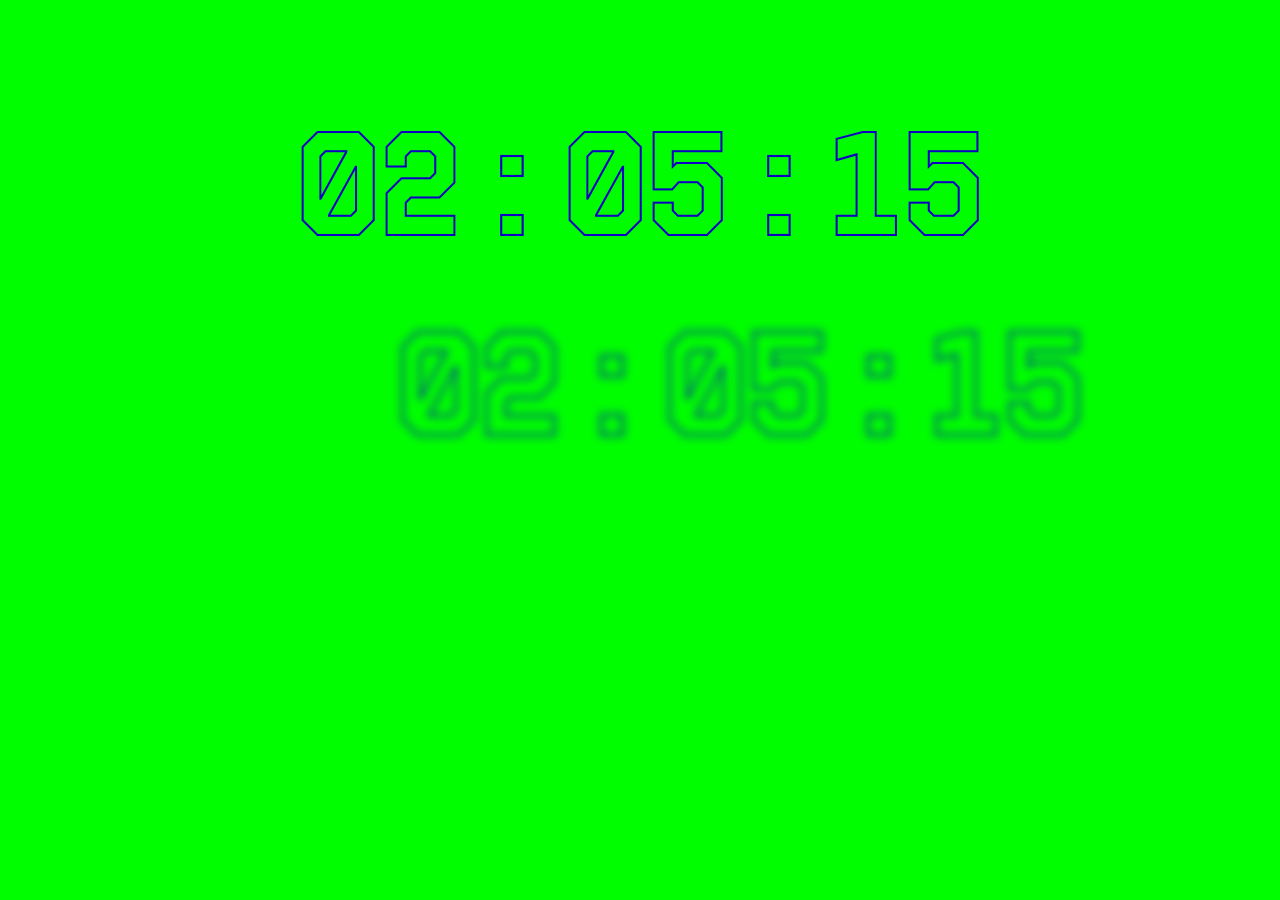
<file: index.html>
<!DOCTYPE html>
<html lang="en">
<head>
    <meta charset="UTF-8">
    <meta name="viewport" content="width=device-width, initial-scale=1.0">
    <title>Digital Clock</title>
    <link rel="stylesheet" href="main.css">
    <style>
        @import url('https://fonts.googleapis.com/css2?family=Tourney:ital,wght@0,100..900;1,100..900&display=swap');
    </style>
</head>
<body>
    <h1 class="time">
        <span class="soat">00</span> :
        <span class="minut">00</span> :
        <span class="sekund">00</span>
    </h1>
<script src="main.js"></script>
</body>
</html>
</file>
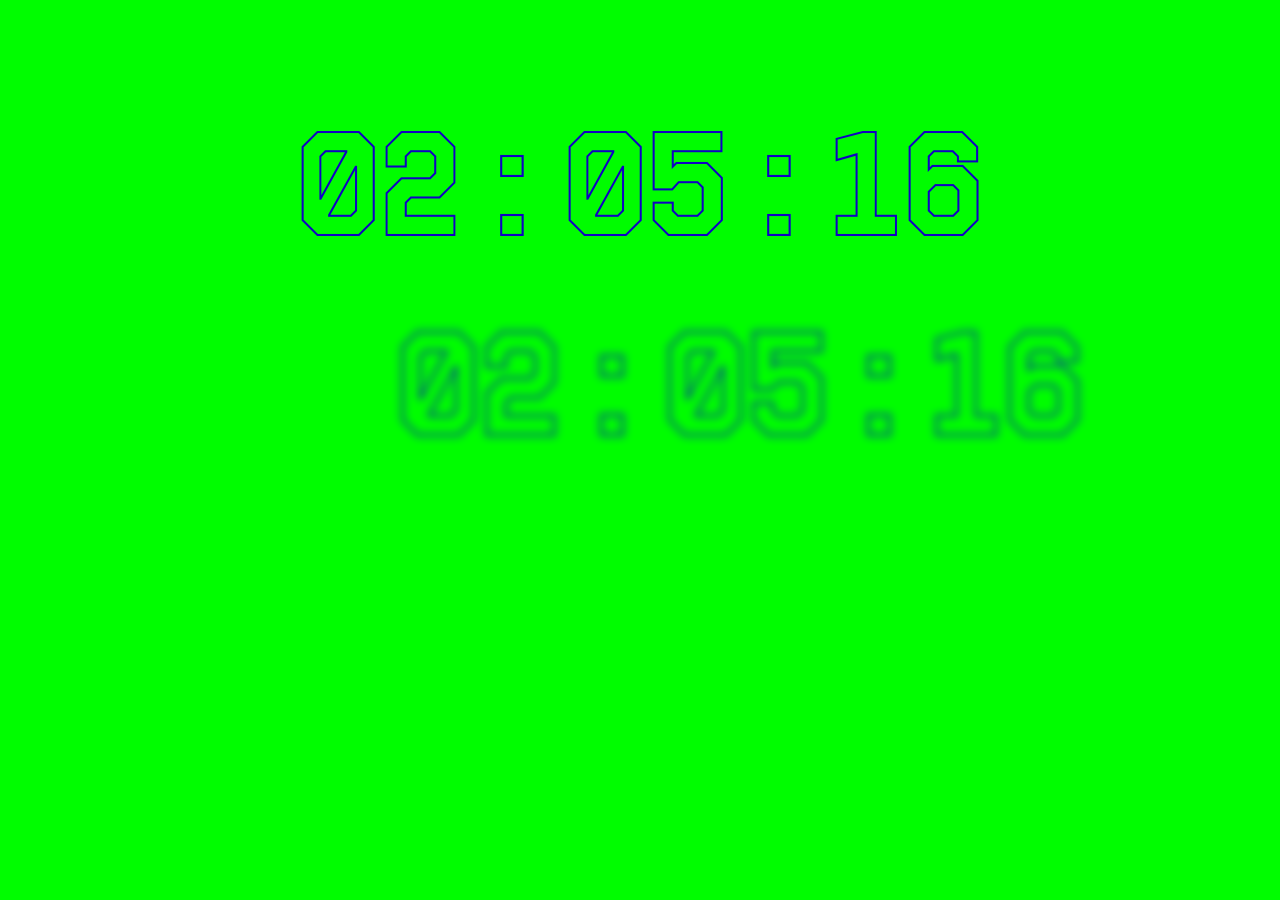
<file: otabek/index.html>
<!DOCTYPE html>
<html lang="en">
<head>
    <meta charset="UTF-8">
    <meta name="viewport" content="width=device-width, initial-scale=1.0">
    <title>Digital Clock</title>
    <link rel="stylesheet" href="main.css">
    <style>
        @import url('https://fonts.googleapis.com/css2?family=Tourney:ital,wght@0,100..900;1,100..900&display=swap');
    </style>
</head>
<body>
    <h1 class="time">
        <span class="soat">00</span> :
        <span class="minut">00</span> :
        <span class="sekund">00</span>
    </h1>
<script src="main.js"></script>
</body>
</html>
</file>
<file: main.css>
body {
    background-color: rgb(0, 253, 0);
    color: #fff;
    
}

.time  {
    display: flex;
    justify-content: center;
    gap: 30px;
    font-size: 150px;
    font-family: "Tourney";
    color: rgb(16, 0, 196);
    text-shadow: 100px 200px 8px rgb(16, 0, 196);
    font-family: "Tourney", serif;
    font-optical-sizing: auto;
    font-weight: 80;
    font-style: normal;
    font-variation-settings: 100;   
}
</file>
<file: otabek/main.css>
body {
    background-color: rgb(0, 253, 0);
    color: #fff;
    
}

.time  {
    display: flex;
    justify-content: center;
    gap: 30px;
    font-size: 150px;
    font-family: "Tourney";
    color: rgb(16, 0, 196);
    text-shadow: 100px 200px 8px rgb(16, 0, 196);
    font-family: "Tourney", serif;
    font-optical-sizing: auto;
    font-weight: 80;
    font-style: normal;
    font-variation-settings: 100;   
}
</file>
